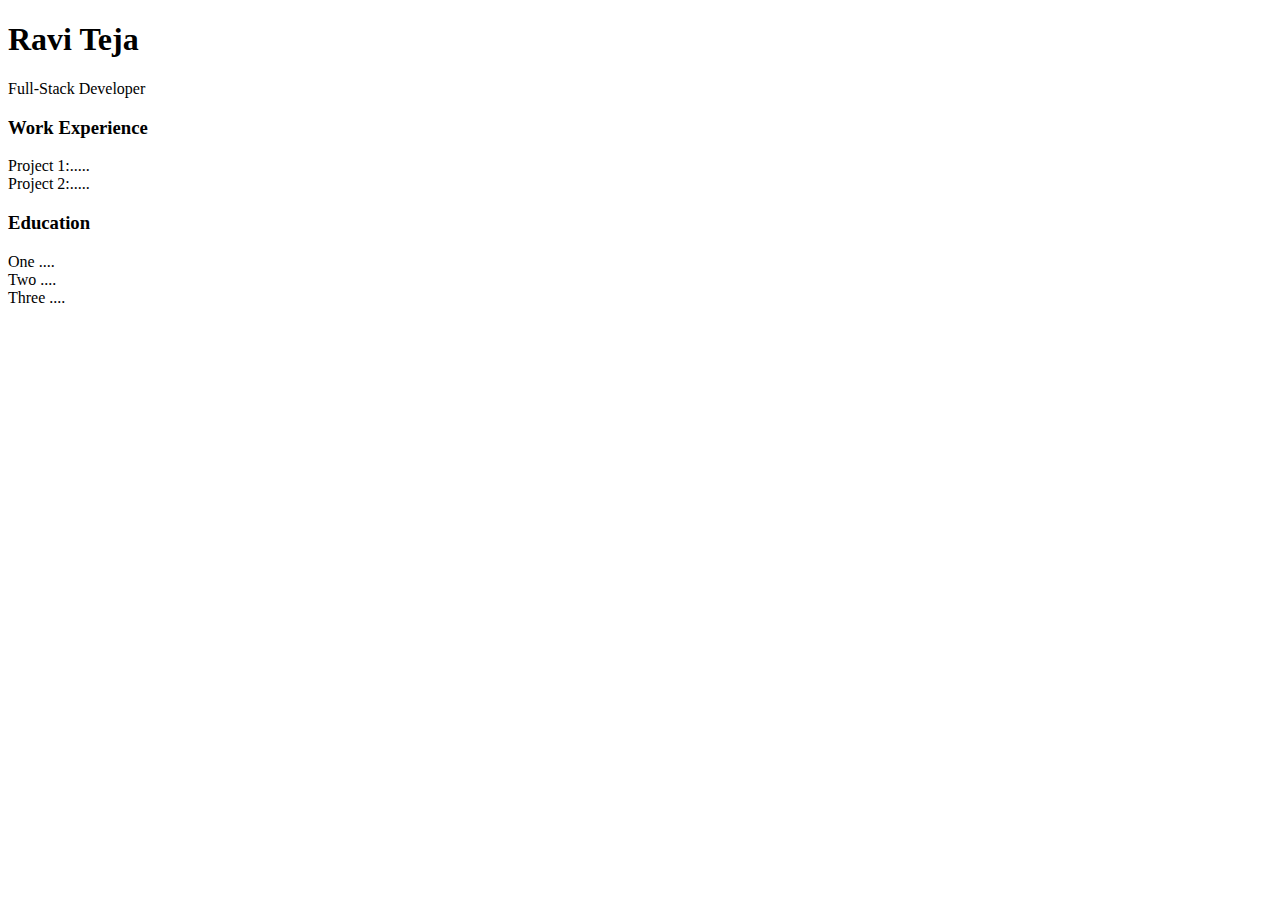
<file: resume.html>
<!DOCTYPE html>
<html lang="en">
<head>
	<meta charset="UTF-8">
	<title>Document</title>
</head>
<body>
	<div>
		<h1>Ravi Teja</h1>
		<p>Full-Stack Developer</p>
	</div>

	
	<div>
		<h3>Work Experience</h3>
		<li>Project 1:.....</li>
		<li>Project 2:.....</li>
	</div>
	<div>
		<h3>Education </h3>
		<li>One ....</li>
		<li>Two ....</li>
		<li>Three ....</li>
	</div>
	<div></div>
</body>
</html>
</file>
